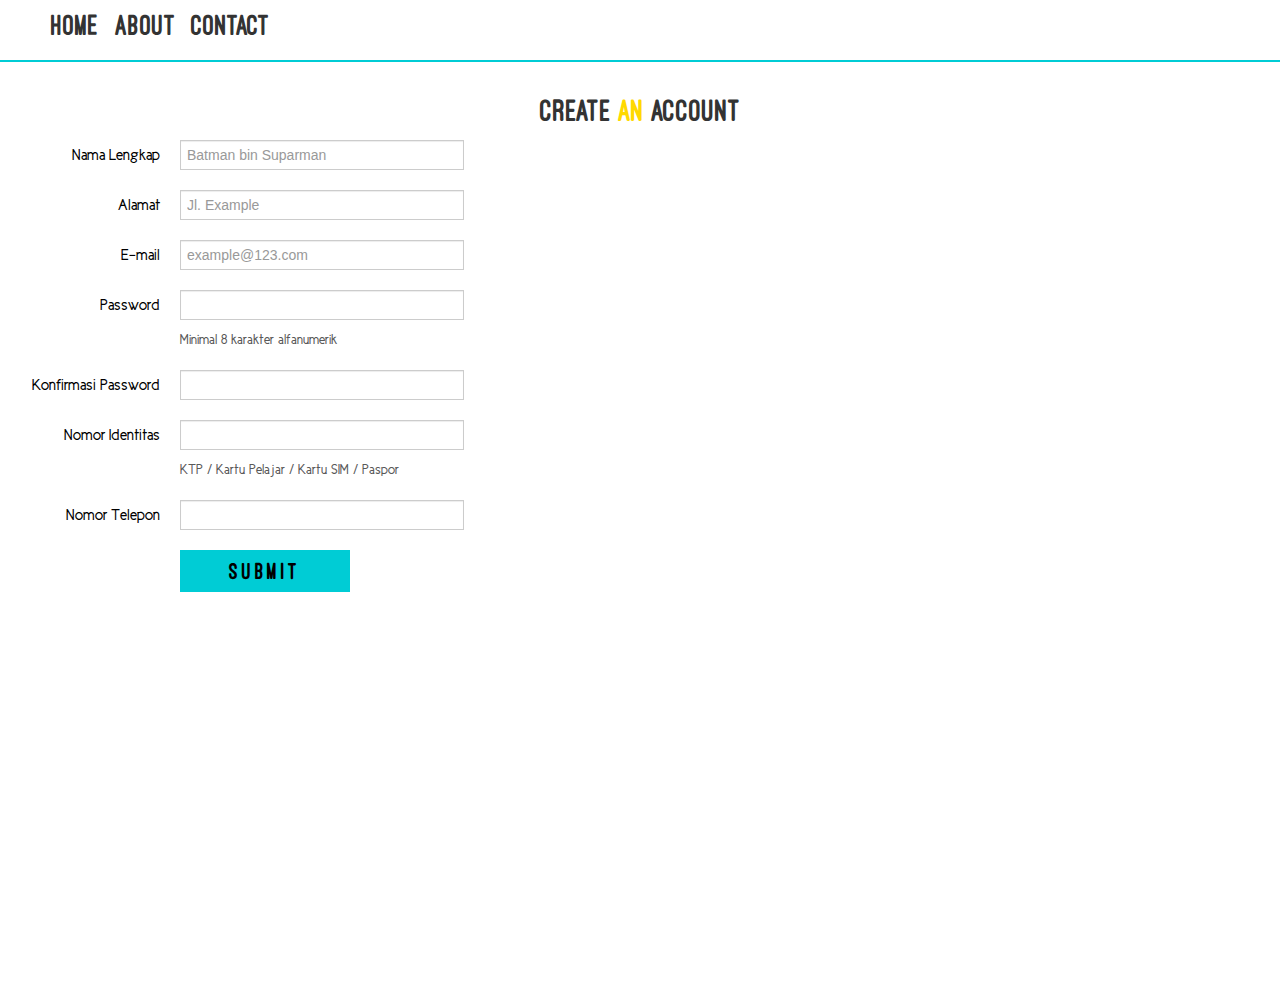
<file: register.html>
<!DOCTYPE html>
<html>
<head>
	<title>Fly With Us | Online Airplane Ticket Reservation</title>
	<link rel="stylesheet" type="text/css" href="css/font-awesome.min.css" />
	<link rel="stylesheet" type="text/css" href="css/style1.css" />
	<link rel="stylesheet" type="text/css" href="css/main.css" />
	<link rel="stylesheet" type="text/css" href="css/bootstrap.min.css" />
</head>
<body class="long">
	<script type="text/javascript" src="js/jquery-1.11.2.min.js"></script>
	<script type="text/javascript" src="js/bootstrap.min.js"></script>
	<script type="text/javascript" src="js/main.js"></script>
	<script type="text/javascript" src="js/modernizr-2.6.2-respond-1.1.0.min.js"></script>
		<header>
		<nav id="navbar">
			<ul class="site-nav">
				<!--<li id="main-logo"><img src="../images"  </li>-->
				<li><a href"#">Home</a></li>
				<li>About</li>
				<li>Contact</li>
			</ul>
		</nav>
		</header>
	<section class="navbar-down ">
		<h1 class="font">Create <b class="font-yellow">an</b> Account</h1>
		<form class="form-horizontal">
			<fieldset>
			<!-- Text input-->
			<div class="control-group">
			  <label class="control-label" for="nama">Nama Lengkap</label>
			  <div class="controls">
			    <input id="nama" name="nama" type="text" placeholder="Batman bin Suparman" class="input-xlarge" required="">
			    
			  </div>
			</div>

			<!-- Text input-->
			<div class="control-group">
			  <label class="control-label" for="alamat">Alamat</label>
			  <div class="controls">
			    <input id="alamat" name="alamat" type="text" placeholder="Jl. Example" class="input-xlarge">
			    
			  </div>
			</div>

			<!-- Text input-->
			<div class="control-group">
			  <label class="control-label" for="email">E-mail</label>
			  <div class="controls">
			    <input id="email" name="email" type="text" placeholder="example@123.com" class="input-xlarge">
			  </div>
			</div>

			<!-- Password input-->
			<div class="control-group">
			  <label class="control-label" for="password">Password</label>
			  <div class="controls">
			    <input id="password" name="password" type="password" placeholder="" class="input-xlarge" required="">
			    <p class="help-block">Minimal 8 karakter alfanumerik</p>
			  </div>
			</div>

			<!-- Password input-->
			<div class="control-group">
			  <label class="control-label" for="konfirmasi_password">Konfirmasi Password</label>
			  <div class="controls">
			    <input id="konfirmasi_password" name="konfirmasi_password" type="password" placeholder="" class="input-xlarge">
			    
			  </div>
			</div>

			<!-- Text input-->
			<div class="control-group">
			  <label class="control-label" for="nomor_identitas">Nomor Identitas</label>
			  <div class="controls">
			    <input id="nomor_identitas" name="nomor_identitas" type="text" placeholder="" class="input-xlarge">
			    <p class="help-block">KTP / Kartu Pelajar / Kartu SIM / Paspor</p>
			  </div>
			</div>

			<!-- Text input-->
			<div class="control-group">
			  <label class="control-label" for="nomor_telepon">Nomor Telepon</label>
			  <div class="controls">
			    <input id="nomor_telepon" name="nomor_telepon" type="text" placeholder="" class="input-xlarge">
			    
			  </div>
			</div>

			<!-- Button -->
			<div class="control-group">
			  <label class="control-label" for="submit"></label>
			  <div class="controls">
			    <button id="submit" name="submit" class="button">Submit</button>
			  </div>
			</div>
		</fieldset>
		</form>

	</section>
</file>
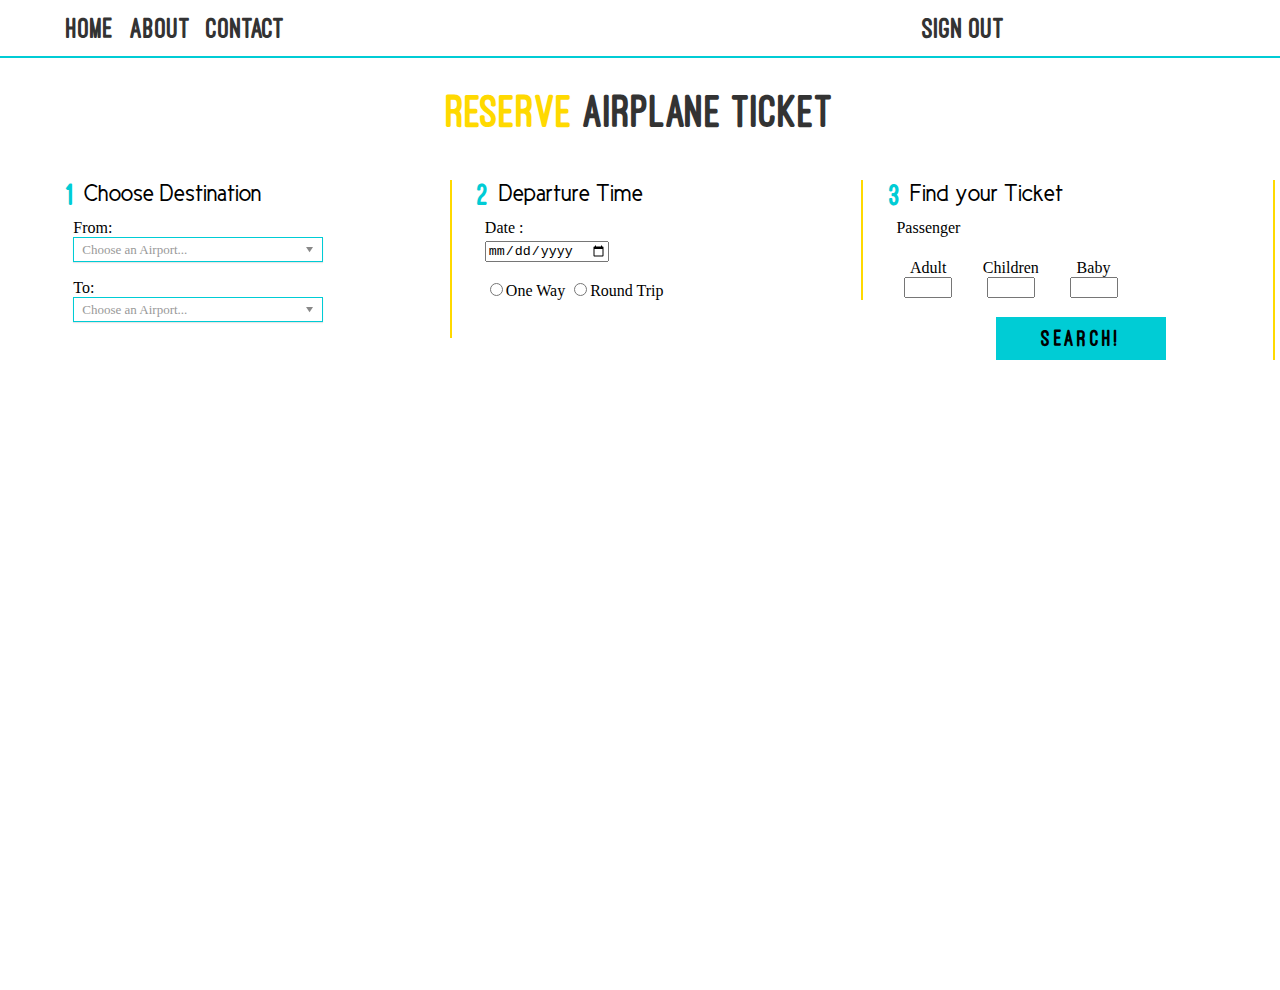
<file: reserve.html>
<!DOCTYPE html>
<html>
<head>
	<title>Fly With Us | Online Airplane Ticket Reservation</title>
	<link rel="stylesheet" type="text/css" href="css/font-awesome.min.css" />
	<link rel="stylesheet" type="text/css" href="css/style1.css" />
	<link rel="stylesheet" type="text/css" href="css/main.css" />
	<link rel="stylesheet" type="text/css" href="css/chosen.css" />
	<link rel="stylesheet" type="text/css" href="css/jquery-ui.css" />
	<link rel="stylesheet" type="text/css" href="css/jquery-ui.structure.css" />
</head>
<body id="page" class="white x-hidden">
	<script type="text/javascript" src="js/jquery-1.11.2.min.js"></script>
	<script type="text/javascript" src="js/bootstrap.min.js"></script>
	<script type="text/javascript" src="js/main.js"></script>
	<script type="text/javascript" src="js/modernizr-2.6.2-respond-1.1.0.min.js"></script>
	<script type="text/javascript" src="js/chosen.jquery.js"></script>
	<script type="text/javascript" src="js/jquery-ui.js"></script>
		<header>
		<nav id="navbar">
			<ul class="site-nav">
				<!--<li id="main-logo"><img src="../images"  </li>-->
				<li><a href"#">Home</a></li>
				<li>About</li>
				<li>Contact</li>
			</ul>
			<ul class="login-nav">
				<li><a href="<register>">Sign Out</a></li>
			</ul>
		</nav>
	</header>
	<section class="navbar-down">
		<div class="center">
			<h3 class="font title-font"><b class="font-yellow">Reserve</b> Airplane Ticket</h3>
			<form>
				<ul id="search-table">
				<li class="search-col">
					<ul class="col-header">
						<li class="search-number font-blue"> 1 </li>
						<li class="search-title">Choose Destination</li>
					</ul>
					<br>
					<div class="search-main" id="airport">
						<div class="main-label">
			  				<label>From: </label>
			  				<br>
			  				<div class="chosen-container">
			  					<select data-placeholder="Choose an Airport..." class="chosen-select" style="width:250px;">
						            <option value=""></option>
						            <option value="United States">United States</option>
						            <option value="United Kingdom">United Kingdom</option>
						            <option value="Afghanistan">Afghanistan</option>
						            <option value="Aland Islands">Aland Islands</option>
						            <option value="Albania">Albania</option>
          						</select>

        					</div>
     					 </div>
     					 <div class="main-label">
			  				<label>To: </label>
			  				<br>
			  				<div class="chosen-container">
			    				<select data-placeholder="Choose an Airport..." class="chosen-select" style="width:250px;">
						            <option value=""></option>
						            <option value="United States">United States</option>
						            <option value="United Kingdom">United Kingdom</option>
						            <option value="Afghanistan">Afghanistan</option>
						            <option value="Aland Islands">Aland Islands</option>
						            <option value="Albania">Albania</option>
          						</select>
        					</div>
     					 </div>
			  		</div>
				</li>
				<li class="search-col">
					<ul class="col-header">
						<li class="search-number font-blue"> 2 </li>
						<li class="search-title">Departure Time</li>
					</ul>
					<br>
					<div class="search-main">
						<div class="main-label"> 
							<label>Date :</label>
						</div>
						<div class="form-rule">
							<input type="date" name="" placeholder="27/12/2014">
						</div>
						<br>
						<div class="form-rule">
							<input type="radio" name="" value=""><label>One Way</label>
							<input type="radio" name="" value=""><label>Round Trip</label>
						</div>
					</div>
				</li>
				<li class="search-col">
					<ul class="col-header">
						<li class="search-number font-blue">3</li>
						<li class="search-title">Find your Ticket</li>
					</ul>
					<div class="search-main">
						<div class="main-label">Passenger</div>
					</div>
					<br>
					<div class="form-rule">
						<ul class="pass-table">
							<li class="pass-column">
								<div>Adult</div>
								<div class="pass-input"><input type="text"></div>
							</li>
							<li class="pass-column">
								<div>Children</div>
								<div class="pass-input"><input type="text"></div>
							</li>
							<li class="pass-column">
								<div>Baby</div>
								<div class="pass-input"><input type="text"></div>
							</li>
						</ul>
						<br>
					</div>
					<br>
					<button class="button"> Search! </button>
				</li>
			</ul>
			</form>
		</div>
	</section>
	<script type="text/javascript">
		$(function(){
    		$(".chosen-select").chosen();
		});
		 $(function() {
			$( "#datepicker" ).datepicker();
		});
	</script>
</body>
</html>
</file>
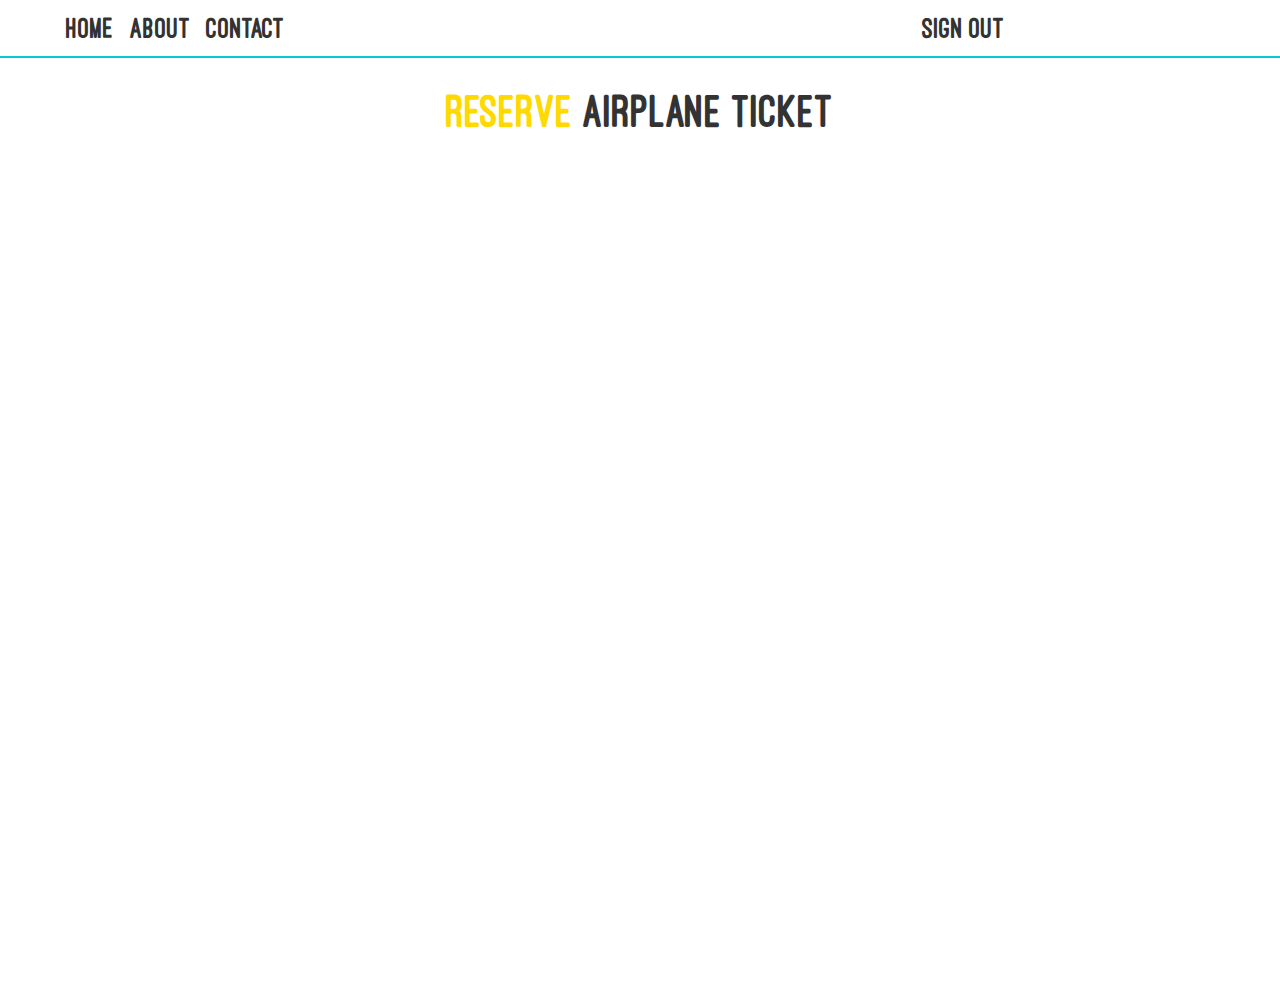
<file: searchresult.html>
<!DOCTYPE html>
<html>
<head>
	<title>Fly With Us | Online Airplane Ticket Reservation</title>
	<link rel="stylesheet" type="text/css" href="css/font-awesome.min.css" />
	<link rel="stylesheet" type="text/css" href="css/style1.css" />
	<link rel="stylesheet" type="text/css" href="css/main.css" />
	<link rel="stylesheet" type="text/css" href="css/chosen.css" />
	<link rel="stylesheet" type="text/css" href="css/jquery-ui.css" />
	<link rel="stylesheet" type="text/css" href="css/jquery-ui.structure.css" />
</head>
<body id="page" class="white x-hidden">
	<script type="text/javascript" src="js/jquery-1.11.2.min.js"></script>
	<script type="text/javascript" src="js/bootstrap.min.js"></script>
	<script type="text/javascript" src="js/main.js"></script>
	<script type="text/javascript" src="js/modernizr-2.6.2-respond-1.1.0.min.js"></script>
	<script type="text/javascript" src="js/chosen.jquery.js"></script>
	<script type="text/javascript" src="js/jquery-ui.js"></script>
		<header>
		<nav id="navbar">
			<ul class="site-nav">
				<!--<li id="main-logo"><img src="../images"  </li>-->
				<li><a href"#">Home</a></li>
				<li>About</li>
				<li>Contact</li>
			</ul>
			<ul class="login-nav">
				<li><a href="<register>">Sign Out</a></li>
			</ul>
		</nav>
	</header>
	<section class="navbar-down">
		<div class="center">
			<h3 class="font title-font"><b class="font-yellow">Reserve</b> Airplane Ticket</h3>
			
</body>
</html>
</file>
<file: css/style1.css>
.cb-slideshow {
    margin-top: 0.5%;
    overflow: hidden;
}
.cb-slideshow li span { 
    width: 100%;
    height: 100%;
    position: absolute;
    left: 0px;
    color: transparent;
    background-size: cover;
    background-position: 50% 50%;
    background-repeat: none;
    opacity: 0;
    z-index: 0;
	-webkit-backface-visibility: hidden;
    -webkit-animation: imageAnimation 36s linear infinite 0s;
    -moz-animation: imageAnimation 36s linear infinite 0s;
    -o-animation: imageAnimation 36s linear infinite 0s;
    -ms-animation: imageAnimation 36s linear infinite 0s;
    animation: imageAnimation 36s linear infinite 0s; 
}
.cb-slideshow li:nth-child(1) span { 
    background-image: url(../images/1.jpg);
    -webkit-filter: blur(2px);
    -moz-filter: blur(2px);
    -o-filter: blur(2px);
    -ms-filter: blur(2px);
    filter: blur(2px); 
    background-image: linear-gradient(to bottom, rgba(0, 0, 0, 0.6), rgba(0, 0, 0, 0.6)), url("../images/1.jpg");
    background-image: -moz-linear-gradient(top, rgba(0, 0, 0, 0.6), rgba(0, 0, 0, 0.6)), url("../images/1.jpg");
    background-image: -o-linear-gradient(top, rgba(0, 0, 0, 0.6), rgba(0, 0, 0, 0.6)), url("../images/1.jpg");
    background-image: -ms-linear-gradient(top, rgba(0, 0, 0, 0.6), rgba(0, 0, 0, 0.6)), url("../images/1.jpg");
    background-image: -webkit-gradient(linear, left top, left bottom, from(rgba(0, 0, 0, 0.6)), to(rgba(0, 0, 0, 0.6))), url("../images/3.jpg");
    background-image: -webkit-linear-gradient(top, rgba(0, 0, 0, 0.6), rgba(0, 0, 0, 0.6)), url("../images/1.jpg");
}
.cb-slideshow li:nth-child(2) span { 
    background-image: url(../images/2.jpg);
    -webkit-animation-delay: 6s;
    -moz-animation-delay: 6s;
    -o-animation-delay: 6s;
    -ms-animation-delay: 6s;
    animation-delay: 6s; 
    -webkit-filter: blur(2px);
    -moz-filter: blur(2px);
    -o-filter: blur(2px);
    -ms-filter: blur(2px);
    filter: blur(2px);
    background-image: linear-gradient(to bottom, rgba(0, 0, 0, 0.6), rgba(0, 0, 0, 0.6)), url("../images/2.jpg");
    background-image: -moz-linear-gradient(top, rgba(0, 0, 0, 0.6), rgba(0, 0, 0, 0.6)), url("../images/2.jpg");
    background-image: -o-linear-gradient(top, rgba(0, 0, 0, 0.6), rgba(0, 0, 0, 0.6)), url("../images/2.jpg");
    background-image: -ms-linear-gradient(top, rgba(0, 0, 0, 0.6), rgba(0, 0, 0, 0.6)), url("../images/2.jpg");
    background-image: -webkit-gradient(linear, left top, left bottom, from(rgba(0, 0, 0, 0.6)), to(rgba(0, 0, 0, 0.6))), url("../images/3.jpg");
    background-image: -webkit-linear-gradient(top, rgba(0, 0, 0, 0.6), rgba(0, 0, 0, 0.6)), url("../images/2.jpg");
}
.cb-slideshow li:nth-child(3) span { 
    background-image: url(../images/3.jpg);
    -webkit-animation-delay: 12s;
    -moz-animation-delay: 12s;
    -o-animation-delay: 12s;
    -ms-animation-delay: 12s;
    animation-delay: 12s; 
    -webkit-filter: blur(2px);
    -moz-filter: blur(2px);
    -o-filter: blur(2px);
    -ms-filter: blur(2px);
    filter: blur(2px);
    background-image: linear-gradient(to bottom, rgba(0, 0, 0, 0.6), rgba(0, 0, 0, 0.6)), url("../images/3.jpg");
    background-image: -moz-linear-gradient(top, rgba(0, 0, 0, 0.6), rgba(0, 0, 0, 0.6)), url("../images/3.jpg");
    background-image: -o-linear-gradient(top, rgba(0, 0, 0, 0.6), rgba(0, 0, 0, 0.6)), url("../images/3.jpg");
    background-image: -ms-linear-gradient(top, rgba(0, 0, 0, 0.6), rgba(0, 0, 0, 0.6)), url("../images/3.jpg");
    background-image: -webkit-gradient(linear, left top, left bottom, from(rgba(0, 0, 0, 0.6)), to(rgba(0, 0, 0, 0.6))), url("../images/3.jpg");
    background-image: -webkit-linear-gradient(top, rgba(0, 0, 0, 0.6), rgba(0, 0, 0, 0.6)), url("../images/3.jpg");
  }
}
.cb-slideshow li:nth-child(4) span { 
    background-image: url(../images/4.jpg);
    -webkit-animation-delay: 18s;
    -moz-animation-delay: 18s;
    -o-animation-delay: 18s;
    -ms-animation-delay: 18s;
    animation-delay: 18s; 
    -webkit-filter: blur(2px);
    -moz-filter: blur(2px);
    -o-filter: blur(2px);
    -ms-filter: blur(2px);
    filter: blur(2px);
    background-image: linear-gradient(to bottom, rgba(0, 0, 0, 0.6), rgba(0, 0, 0, 0.6)), url("../images/4.jpg");
    background-image: -moz-linear-gradient(top, rgba(0, 0, 0, 0.6), rgba(0, 0, 0, 0.6)), url("../images/4.jpg");
    background-image: -o-linear-gradient(top, rgba(0, 0, 0, 0.6), rgba(0, 0, 0, 0.6)), url("../images/4.jpg");
    background-image: -ms-linear-gradient(top, rgba(0, 0, 0, 0.6), rgba(0, 0, 0, 0.6)), url("../images/4.jpg");
    background-image: -webkit-gradient(linear, left top, left bottom, from(rgba(0, 0, 0, 0.6)), to(rgba(0, 0, 0, 0.6))), url("../images/3.jpg");
    background-image: -webkit-linear-gradient(top, rgba(0, 0, 0, 0.6), rgba(0, 0, 0, 0.6)), url("../images/4.jpg");
}
/* Animation for the slideshow images */
@-webkit-keyframes imageAnimation { 
    0% { opacity: 0;
    -webkit-animation-timing-function: ease-in; }
    8% { opacity: 1;
         -webkit-animation-timing-function: ease-out; }
    17% { opacity: 1 }
    25% { opacity: 0 }
    100% { opacity: 0 }
}
@-moz-keyframes imageAnimation { 
    0% { opacity: 0;
    -moz-animation-timing-function: ease-in; }
    8% { opacity: 1;
         -moz-animation-timing-function: ease-out; }
    17% { opacity: 1 }
    25% { opacity: 0 }
    100% { opacity: 0 }
}
@-o-keyframes imageAnimation { 
    0% { opacity: 0;
    -o-animation-timing-function: ease-in; }
    8% { opacity: 1;
         -o-animation-timing-function: ease-out; }
    17% { opacity: 1 }
    25% { opacity: 0 }
    100% { opacity: 0 }
}
@-ms-keyframes imageAnimation { 
    0% { opacity: 0;
    -ms-animation-timing-function: ease-in; }
    8% { opacity: 1;
         -ms-animation-timing-function: ease-out; }
    17% { opacity: 1 }
    25% { opacity: 0 }
    100% { opacity: 0 }
}
@keyframes imageAnimation { 
    0% { opacity: 0;
    animation-timing-function: ease-in; }
    8% { opacity: 1;
         animation-timing-function: ease-out; }
    17% { opacity: 1 }
    25% { opacity: 0 }
    100% { opacity: 0 }
}
/* Animation for the title */
@-webkit-keyframes titleAnimation { 
    0% { opacity: 0 }
    8% { opacity: 1 }
    17% { opacity: 1 }
    19% { opacity: 0 }
    100% { opacity: 0 }
}
@-moz-keyframes titleAnimation { 
    0% { opacity: 0 }
    8% { opacity: 1 }
    17% { opacity: 1 }
    19% { opacity: 0 }
    100% { opacity: 0 }
}
@-o-keyframes titleAnimation { 
    0% { opacity: 0 }
    8% { opacity: 1 }
    17% { opacity: 1 }
    19% { opacity: 0 }
    100% { opacity: 0 }
}
@-ms-keyframes titleAnimation { 
    0% { opacity: 0 }
    8% { opacity: 1 }
    17% { opacity: 1 }
    19% { opacity: 0 }
    100% { opacity: 0 }
}
@keyframes titleAnimation { 
    0% { opacity: 0 }
    8% { opacity: 1 }
    17% { opacity: 1 }
    19% { opacity: 0 }
    100% { opacity: 0 }
}
/* Show at least something when animations not supported */
.no-cssanimations .cb-slideshow li span{
	opacity: 1;
}

@media screen and (max-width: 1140px) { 
    .cb-slideshow li div h3 { font-size: 140px }
}
@media screen and (max-width: 600px) { 
    .cb-slideshow li div h3 { font-size: 80px }
}
</file>
<file: css/main.css>
html, body {
	margin: 0;
	padding: 0;
	height: 100%;
	background: #000;
}

html,body.long
{
	margin: 0;
	padding: 0;
	background: #fff;
}

ul, li {
	margin: 0;
	list-style: none;
}

@font-face {
  font-family: 'OstrichSans';
  src: url('../font/OstrichSans-Heavy.otf');
  }

@font-face {
  font-family: 'Cicle';
  src: url('../font/Cicle/Cicle_Gordita.ttf');
  }

.page {
	height: 100%;
}

body.white
{
	background-color: #fff;
}

/*--------------------------------------NAVBAR------------------------------------------------*/

#navbar
{
	width: 100%;
	z-index: 5000;
	text-decoration: none;
	border-bottom: 2px solid #00ccd5;
	display: inline-block;
	position: fixed;
	top: 0;
	background: #fff;
	font-family: 'OstrichSans';
	font-size: 30px;
	padding: 1%;
	color: #333333;
}

#navbar li {
	float: left;
	margin-left: 3%;
	padding: 2px;
}

#navbar li:hover
{
	color:  #ffd900;
}

#navbar ul.login-nav
{
	float: right;
	display: inline-block;
	width: 30%;
}

#navbar ul.site-nav
{
	float: left;
	display: inline-block;
	width: 30%;
}

#navbar a{
	text-decoration: none;
	color: #333333;
}

#navbar a:hover{
	color: #ffd900;
}
#main-logo i{

}

#home-container
{
	text-align: center;
	z-index: 4000;
	position: absolute;
	width: 100%;
	
}

/*----------------------------------------SECTION HOME --------------------------------------------*/
.text-center
{
	margin-top: 5%;
	font-family: 'Cicle';
	color: #fff;
}

.text-center i
{
	font-size: 200%;
}

.text-center b{
	font-size: 320%;
	font-weight: bold;
}

#home-button
{
	display: inline-block;
}

.button {
    text-transform: uppercase;
    text-align: center;
    letter-spacing: 3px;
    text-align: center;
    color: #000;
    font-size: 0.85em;
    font-family:"OstrichSans", sans-serif;
    font-weight: 500;
    font-size: 18pt;
    padding: 10px;
    width: 170px;
    height:30px;
    background: #00ccd5;
    border: 1px solid #00ccd5;
    overflow: hidden;
    transition: all 0.1s;
    text-decoration: none;
    height: 100%;
}
.button:hover, .hbutton:active {
    text-decoration: none;
    color: #000;
    border-color: #ffd900;
    background: #ffd900;
}

/*--------------------------------------------LOG IN BOX---------------------------------------------*/
.modal-backdrop{position:fixed;top:0;right:0;bottom:0;left:0;z-index:1040;background-color:#000000;}
.modal-backdrop.fade{opacity:0;}
.modal-backdrop,.modal-backdrop.fade.in{opacity:0.8;filter:alpha(opacity=80);}
.modal{
	position:fixed;
	left:50%;
	z-index:9999;
	width:560px;
	margin-left:-280px;
	background-color:#ffffff;
	border:1px solid #999;
	border:1px solid rgba(0, 0, 0, 0.3);
	*border:1px solid #999;
	-webkit-border-radius:6px;
	-moz-border-radius:6px;
	border-radius:6px;
	-webkit-box-shadow:0 3px 7px rgba(0, 0, 0, 0.3);
	-moz-box-shadow:0 3px 7px rgba(0, 0, 0, 0.3);
	box-shadow:0 3px 7px rgba(0, 0, 0, 0.3);
	-webkit-background-clip:padding-box;
	-moz-background-clip:padding-box;
	background-clip:padding-box;outline:none;
	}
.modal.fade{-webkit-transition:opacity .3s linear, top .3s ease-out;-moz-transition:opacity .3s linear, top .3s ease-out;-o-transition:opacity .3s linear, top .3s ease-out;transition:opacity .3s linear, top .3s ease-out;top:-25%;}
.modal.fade.in{top:30%;}
.modal-header{padding:9px 15px;border-bottom:1px solid #eee;}.modal-header .close{margin-top:2px;}
.modal-header h3{margin:0;line-height:30px;}
.modal-body{position:relative;overflow-y:auto;max-height:570px;padding:2px;}
.modal-form{margin-bottom:0;}
.modal-footer{padding:14px 15px 15px;margin-bottom:0;text-align:right;background-color:#f5f5f5;border-top:1px solid #ddd;-webkit-border-radius:0 0 6px 6px;-moz-border-radius:0 0 6px 6px;border-radius:0 0 6px 6px;-webkit-box-shadow:inset 0 1px 0 #ffffff;-moz-box-shadow:inset 0 1px 0 #ffffff;box-shadow:inset 0 1px 0 #ffffff;*zoom:1;}.modal-footer:before,.modal-footer:after{display:table;content:"";line-height:0;}
.modal-footer:after{clear:both;}
.modal-footer .btn+.btn{margin-left:5px;margin-bottom:0;}
.modal-footer .btn-group .btn+.btn{margin-left:-1px;}
.modal-footer .btn-block+.btn-block{margin-left:0;}
.fade{opacity:0;-webkit-transition:opacity 0.15s linear;-moz-transition:opacity 0.15s linear;-o-transition:opacity 0.15s linear;transition:opacity 0.15s linear;}.fade.in{opacity:1;}
.hide{display:none;}
.form-inline{
    display: inline-block;
    margin-bottom: 0px;
    vertical-align: middle;
}

/*-------------------------------------REGISTER ---------------------------------------------*/
.navbar-down{
	margin-top: 7%;
}

.font{
	font-family: 'OstrichSans';
	color: #333333;
	text-align: center;
}

.divider {
	width: 100%;
	border-bottom: 2px solid #ffd900;
	margin: 2% 0%;
}

.font-yellow
{
	color: #ffd900;
}

/*-------------------------------------------RESERVE------------------------------------------------*/
.center {
	text-align: center;
	width: 100%;
}

.title-font {
	font-size: 300%;
	font-weight: bold;
}

#search-table {
	float: left;
	width: 100%;
}

#search-table li{
	float: left;
}

.search-col {
	width: 30%;
	border-right: 2px solid #ffd900;
	margin-left: 2%;
}

.col-header {
	text-align: left;
	display: inline-block;
	padding-left: 0;
	margin-left: 0;
	margin-bottom: 2%;
	width: 100%;
}

.col-header li{
	margin-left: 0;
	display: block;
	float: left;
}

.search-number {
	margin-right: 10px;
	font-family: 'OstrichSans';
	font-weight: bolder;
	font-size: 200%;
}

.font-blue {
	color: #00ccd5;
}

.search-title{
	font-family: 'Cicle';
	font-size: 150%;
}

.search-main {
	text-align: left;
	margin-left: 2%;
}

.font2 {
	font-family: 'Cicle';
}

.main-label {
	margin-bottom: 1%;
}

.chosen-container {
	margin-bottom: 2%;
}

.pass-table {
	width: 100%;
	text-align: center;
	margin-left: 0;
	padding-left: 0;
}

.pass-table li{
	float: left;
}

.pass-column {
	margin-right: 2%;
	padding-right: 2%;
	margin-left: 2%;
	padding-left: 2%;
	margin-bottom: 5%;
}

.pass-table li:last-child {
	float: none;
}

.pass-input input{
	width: 40px;
}

.x-hidden {
	width: 100%;
	overflow-x: hidden; 
}
</file>
